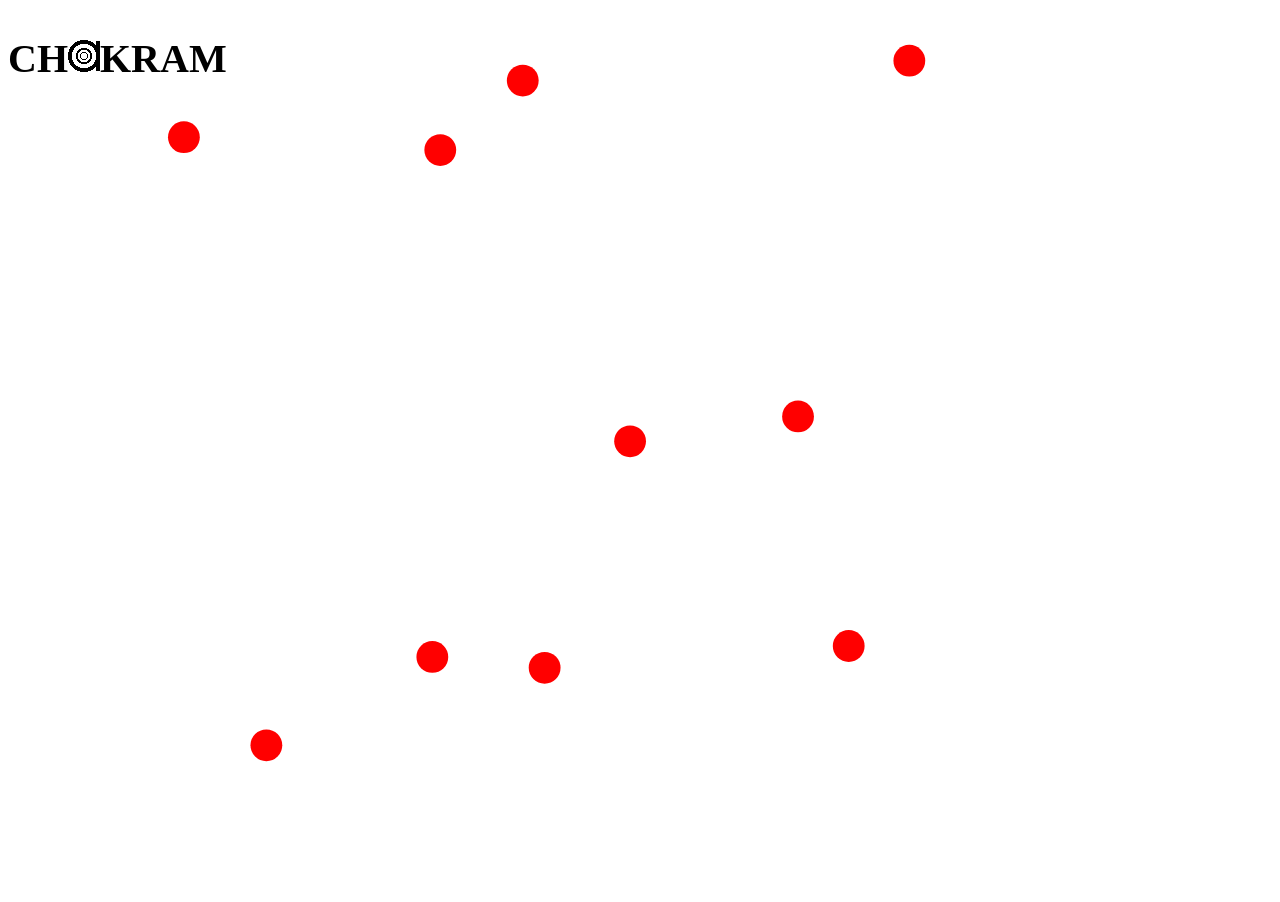
<file: index.html>
<!DOCTYPE html>
<html lang="en">
<head>
    <meta charset="UTF-8">
    <meta name="viewport" content="width=device-width, initial-scale=1.0">
    <title>CHaKRAM v1.1.1</title>
    <link rel="stylesheet" href="styles/style.css">
</head>
<body id="screen" bgcolor="#ffffff" background="images/score_NULL.png">
    
    <h1 id="title">
        CH<img src="images\icon_affix.png">KRAM
    </h1>

    <img id="PC"
        src="images\icon.png"
        display="none"
        height="32px"
        width="32px"
        hspace="60"
        vspace="32"
    />
    
    <box>
        <svg id="trails" viewBox="0 0 640 320">
            <!-- collision -->
            <line id="line1"
                x1="0" x2="0" y1="0" y2="0" stroke="black"></line>
            <!-- <line id="line2"
                x1="0" x2="0" y1="0" y2="0" stroke="black"></line>
            <line id="line3"
                x1="0" x2="0" y1="0" y2="0" stroke="black"></line>
            <line id="line4"
                x1="0" x2="0" y1="0" y2="0" stroke="black"></line>
            <line id="line5"
                x1="0" x2="0" y1="0" y2="0" stroke="black"></line>
            <line id="line6"
                x1="0" x2="0" y1="0" y2="0" stroke="black"></line>
            <line id="line7"
                x1="0" x2="0" y1="0" y2="0" stroke="black"></line>
            <line id="line8"
                x1="0" x2="0" y1="0" y2="0" stroke="black"></line> -->
            
            <!-- enemies -->
            <circle id="enem9" r="16" cx="177" cy="130" fill="red">
                <circle r="170" cx="177" cy="130" fill="black"></circle>
            </circle>
        </svg>
    </box>

</body>
</html>
<script src="js/script.js"></script>
</file>
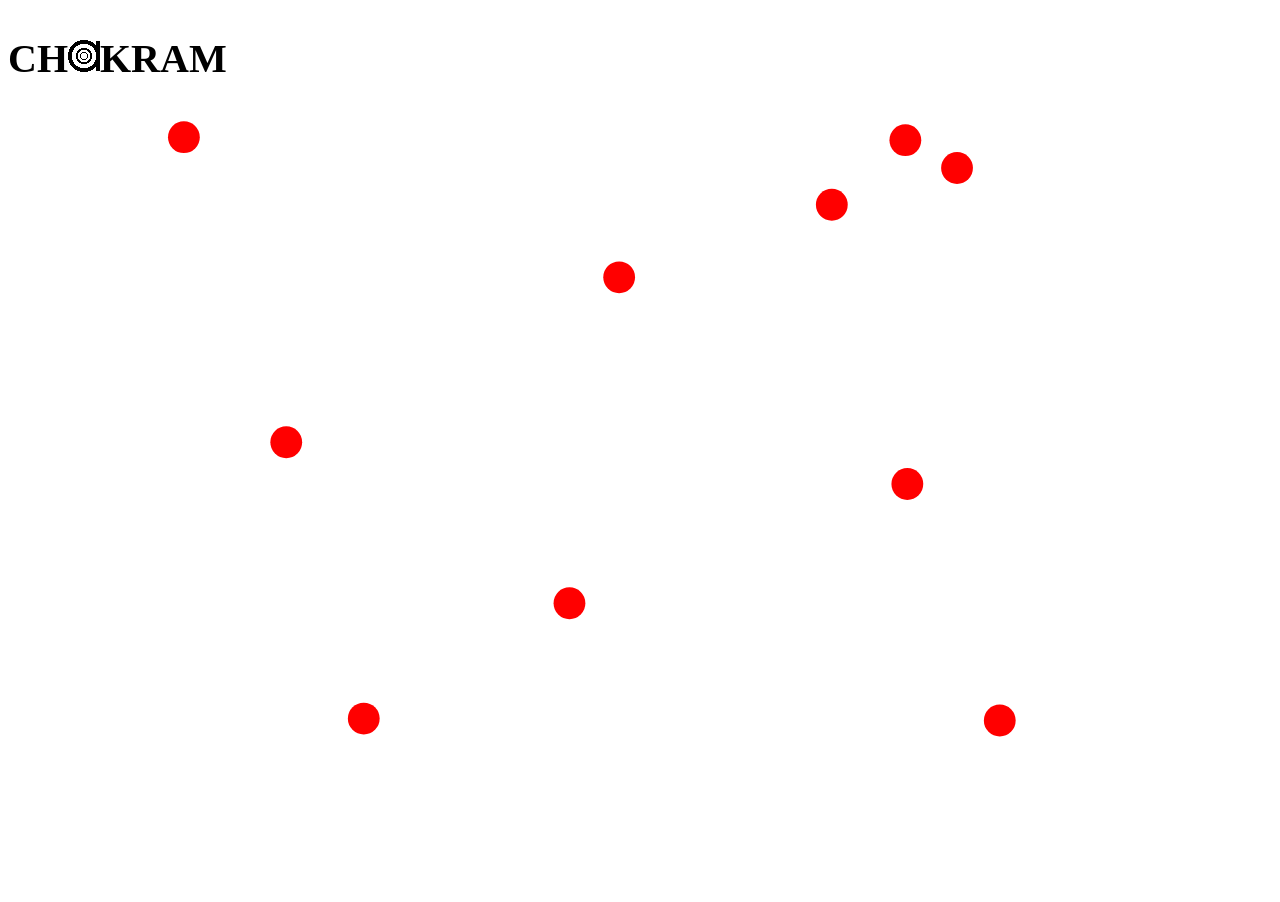
<file: win_screen.html>
<!DOCTYPE html>
<html lang="en">
<head>
    <meta charset="UTF-8">
    <meta name="viewport" content="width=device-width, initial-scale=1.0">
    <title>You Win!</title>
    <link rel="stylesheet" href="styles/win.css">
</head>
<body>
    <h1 id="title">
        CH<img src="images\icon_full.png">KRAM
    </h1>

    <div></div>

    <p id="winner">
        YOU WON!
    </p>

    <div></div>

    <p id="score">
        In 0 moves!
    </p>
</body>
</html>
<script src="js/win.js"></script>
</file>
<file: styles/style.css>
/* player */
#PC {
    position: absolute;
}

/* #enem {
    fill: red;
} */

#title {
    display: block;
    position: absolute;
    font-size: 40px;
}


#trails {
    position: absolute;

    clear: both;
}
#playfield {
    position: absolute;

    width: 640px;
    height: 320px;

    clear: both;
}
</file>
<file: styles/win.css>
#title {
    font-size: 40px;
}

#winner {
    font-size: 40px;
}

#score {
    font-size: 16px;
}
</file>
